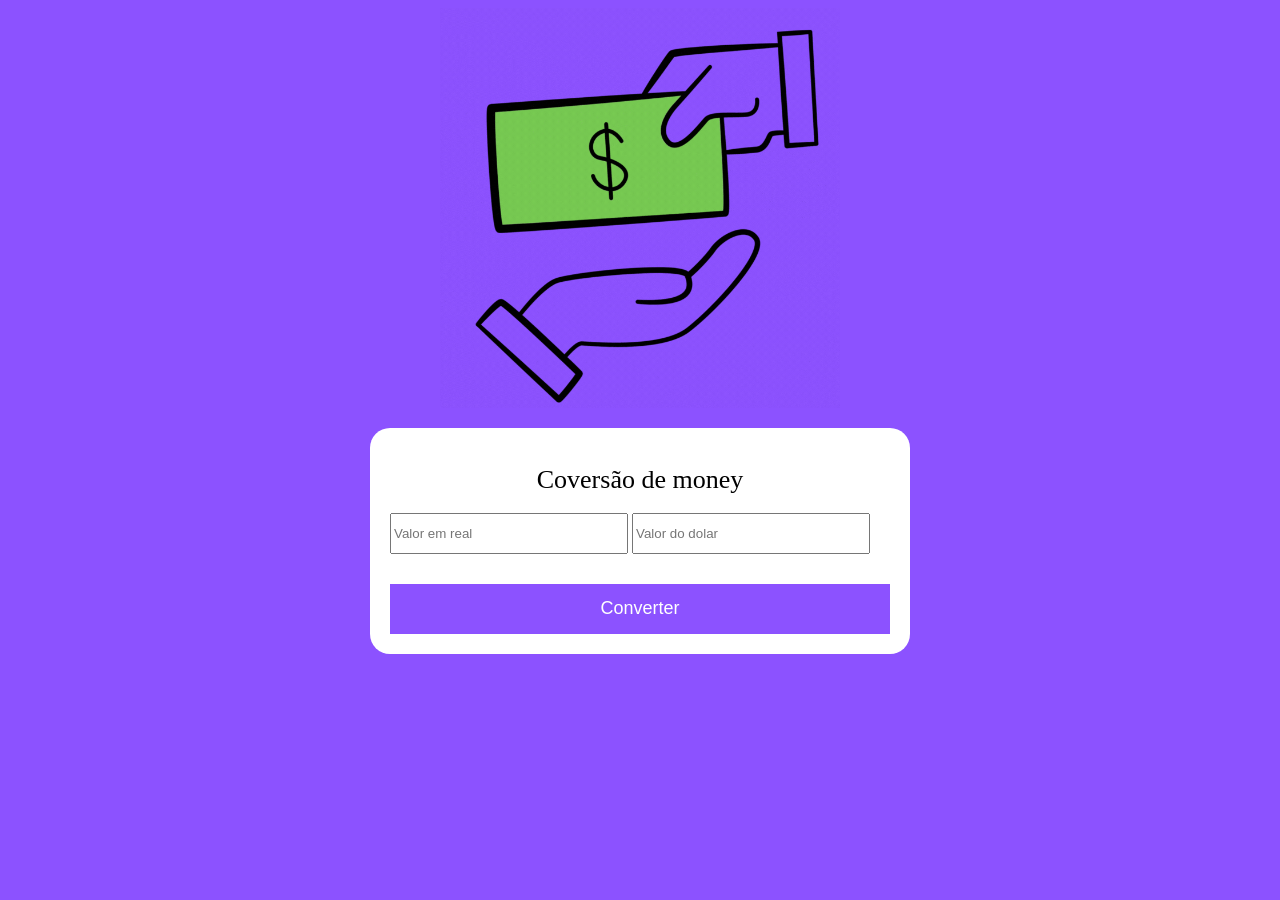
<file: CusoDev/index.html>
<!DOCTYPE html>
<html lang="en">
  <head>
    <meta charset="UTF-8" />
    <meta name="viewport" content="width=device-width, initial-scale=1.0" />
    <title>DevClub - Convert Money</title>
    <link rel="stylesheet" href="style.css" />
  </head>
  <body>
    <img src="logo.gif" />

    <div>
      <h1>Coversão de money</h1>
      <input placeholder="Valor em real" />
      <input placeholder="Valor do dolar" />

      <button>Converter</button>
    </div>
  </body>
</html>
</file>
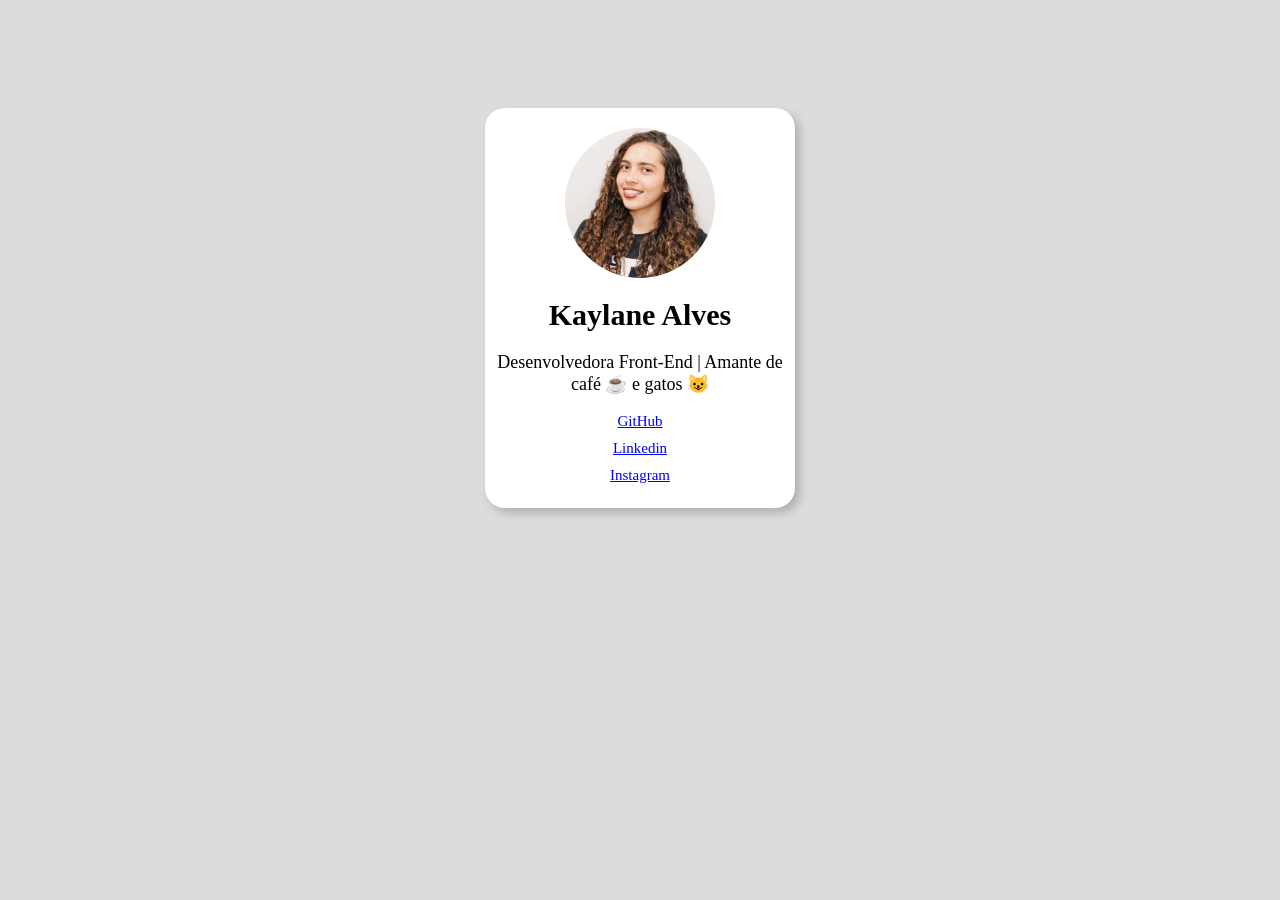
<file: Treino/index.html>
<!DOCTYPE html>
<html lang="pt-br">
  <head>
    <meta charset="UTF-8" />
    <meta name="viewport" content="width=device-width, initial-scale=1.0" />
    <link rel="stylesheet" href="style.css" />
    <title>Perfil</title>
  </head>
  <body>
    <div>
      <img src="kay.jpeg" />
      <h1>Kaylane Alves</h1>
      <p class="bio">Desenvolvedora Front-End | Amante de café ☕ e gatos 😺</p>
      <a href="kayzinha20">GitHub</a>
      <a href="">Linkedin</a>
      <a href="https://www.instagram.com/igkayzinha_?igsh=MTd0eTZkZzFoaTB1Yg=="
        >Instagram</a
      >
    </div>
  </body>
</html>
</file>
<file: CusoDev/style.css>
body {
  background-color: #8c52ff;
}
img {
  width: 400px;
  display: block;
  margin-left: auto;
  margin-right: auto;
}
div {
  background-color: white;
  width: 500px;
  padding: 20px;
  margin-left: auto;
  margin-right: auto;
  margin-top: 20px;
  border-radius: 20px;
}
h1 {
  text-align: center;
  font-size: 26px;
  font-weight: 300;
}
input {
  width: 230px;
  height: 35px;
}
button {
  margin-top: 30px;
  height: 50px;
  width: 100%;
  border: none;
  background-color: #8c52ff;
  font-size: 18px;
  color: white;
  cursor: pointer;
}
</file>
<file: Treino/style.css>
body {
  background-color: #dcdcdc;
  display: flex;
  margin-left: auto;
  margin-right: auto;
}
div {
  width: 310px;
  height: 400px;
  display: block;
  background-color: white;
  margin-left: auto;
  margin-right: auto;
  border-radius: 20px;
  margin-top: 100px;
  box-shadow: 5px 5px 10px rgba(0, 0, 0, 0.2);
}
img {
  width: 150px;
  height: 150px;
  border-radius: 100px;
  display: block;
  margin-left: auto;
  margin-right: auto;
  margin-top: 20px;
  text-align: center;
}
h1 {
  text-align: center;
  font-size: 30px;
}
.bio {
  font-size: 18px;
  text-align: center;
}

a {
  color: blue;
  text-align: center;
  margin-top: 10px;
  font-size: 15px;
  display: block;
  cursor: pointer;
}
</file>
